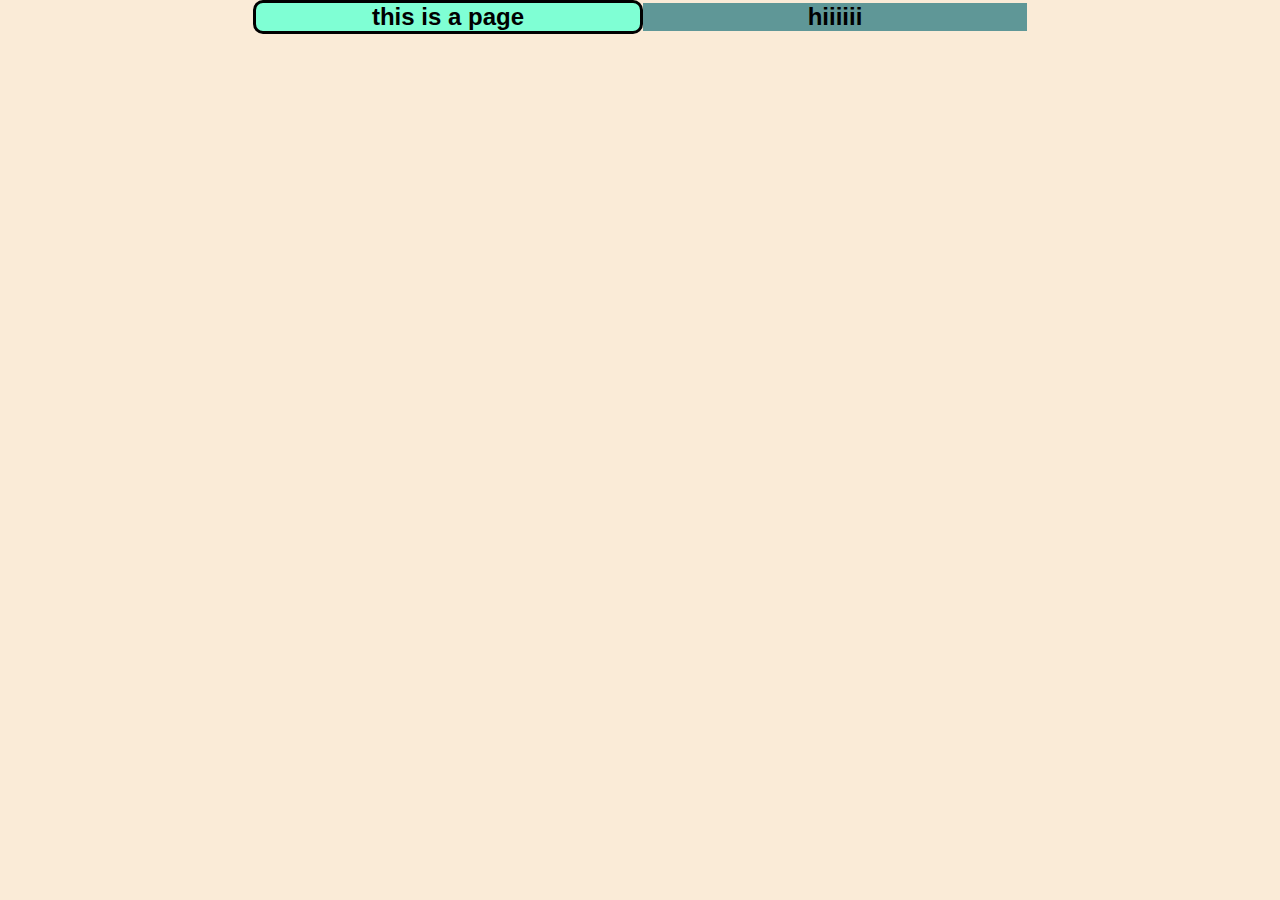
<file: index.html>
<!DOCTYPE html>
<html lang="en">
<head>
    <meta charset="UTF-8">
    <meta name="viewport" content="width=device-width, initial-scale=1.0">
    <title>Document</title>
    <link rel="stylesheet" href="style.css">
</head>
<body>

    <div id="b1">
       <h4>this is a page</h4>
    </div>

    <div id="b2">
         <h4>hiiiiii</h4>
    </div>

    
</body>
</html>
</file>
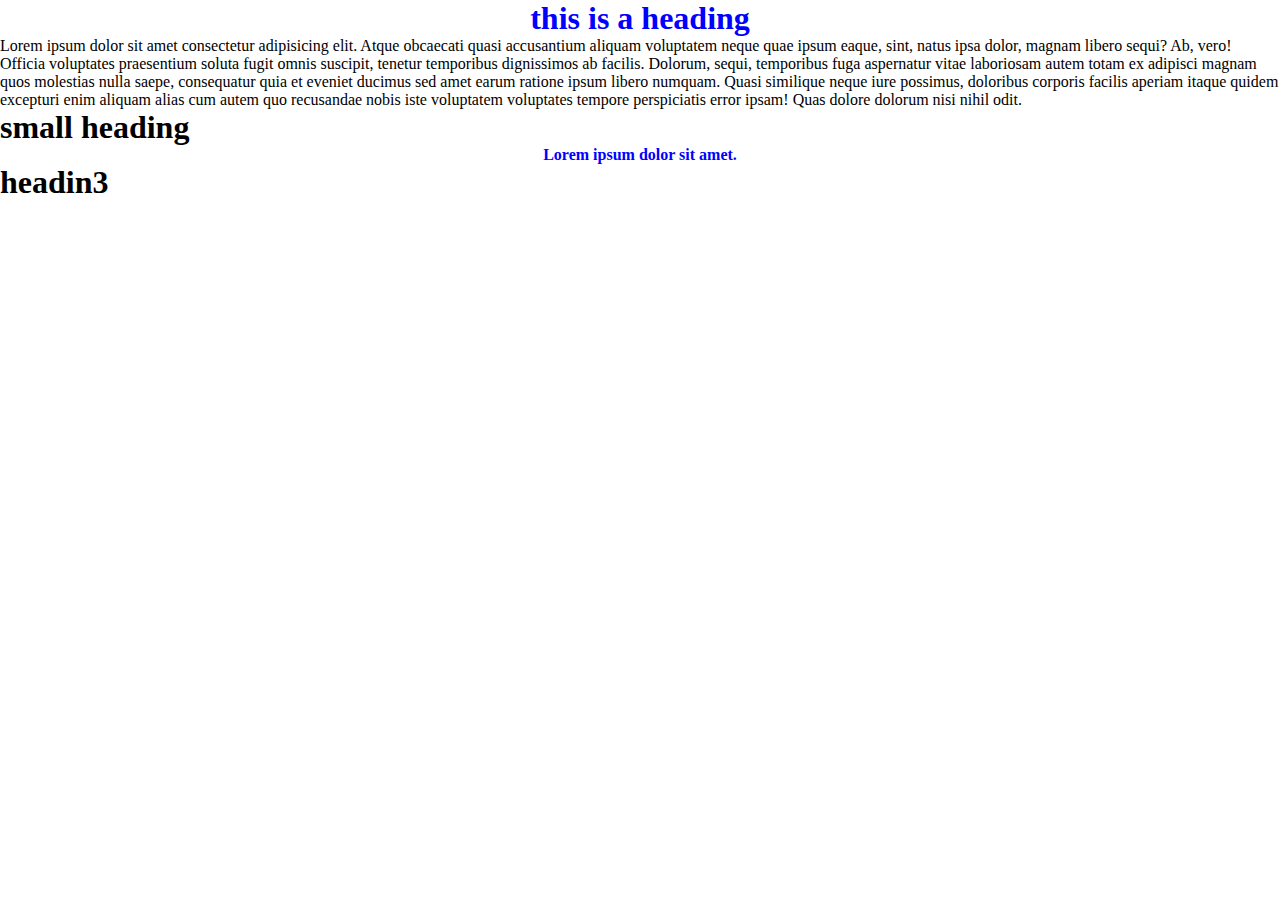
<file: classes/index.html>
<!DOCTYPE html>
<html lang="en">
<head>
    <meta charset="UTF-8">
    <meta name="viewport" content="width=device-width, initial-scale=1.0">
    <title>Classes</title>
    <link rel="stylesheet" href="style.css">
</head>
<body>
    <h1 class="colorFont">
        this is a heading
    </h1>
    <p>Lorem ipsum dolor sit amet consectetur adipisicing elit. Atque obcaecati quasi accusantium aliquam voluptatem neque quae ipsum eaque, sint, natus ipsa dolor, magnam libero sequi? Ab, vero! Officia voluptates praesentium soluta fugit omnis suscipit, tenetur temporibus dignissimos ab facilis. Dolorum, sequi, temporibus fuga aspernatur vitae laboriosam autem totam ex adipisci magnam quos molestias nulla saepe, consequatur quia et eveniet ducimus sed amet earum ratione ipsum libero numquam. Quasi similique neque iure possimus, doloribus corporis facilis aperiam itaque quidem excepturi enim aliquam alias cum autem quo recusandae nobis iste voluptatem voluptates tempore perspiciatis error ipsam! Quas dolore dolorum nisi nihil odit.</p>

    <h1> small heading</h3>
    <p class="colorFont">Lorem ipsum dolor sit amet.</p>
    <h1>headin3</h4>
</body>
</html>
</file>
<file: style.css>
*{
    margin: 0%;
    padding:0%;
}

html,body{
    width:100%
    height:100%
}




/* h1{
    color: rgb(84, 16, 16);
    text-align: center ;
    font-family: 'Gill Sans', 'Gill Sans MT', Calibri, 'Trebuchet MS', sans-serif;
} */
body{
    background-color:antiquewhite;
    display: flex;
    align-items: center;
    text-align: center;
    justify-content: center;
}
/* p{
    background-color: blanchedalmond;
    color: blueviolet;
} */
 div{
    font-size: x-large;
    font-family: 'Segoe UI', Tahoma, Geneva, Verdana, sans-serif;
    width: 30%;
    height:30%;
    display: flex;
    align-items: center;
    text-align: center;
    justify-content: center;
 }

 #b1{
    background-color: aquamarine;
    border-style: solid;
    border-width: 3px;
    border-radius:10px;


 }
 #b2{
    background-color: rgb(95, 151, 151);
 }
</file>
<file: classes/style.css>
*{
    margin: 0%;
    padding: 0%;
}
html,body{
    width: 100%;
    height: 100%;
}
.colorFont{
    color: blue;
    text-align: center;
    font-weight: bolder;

}
</file>
